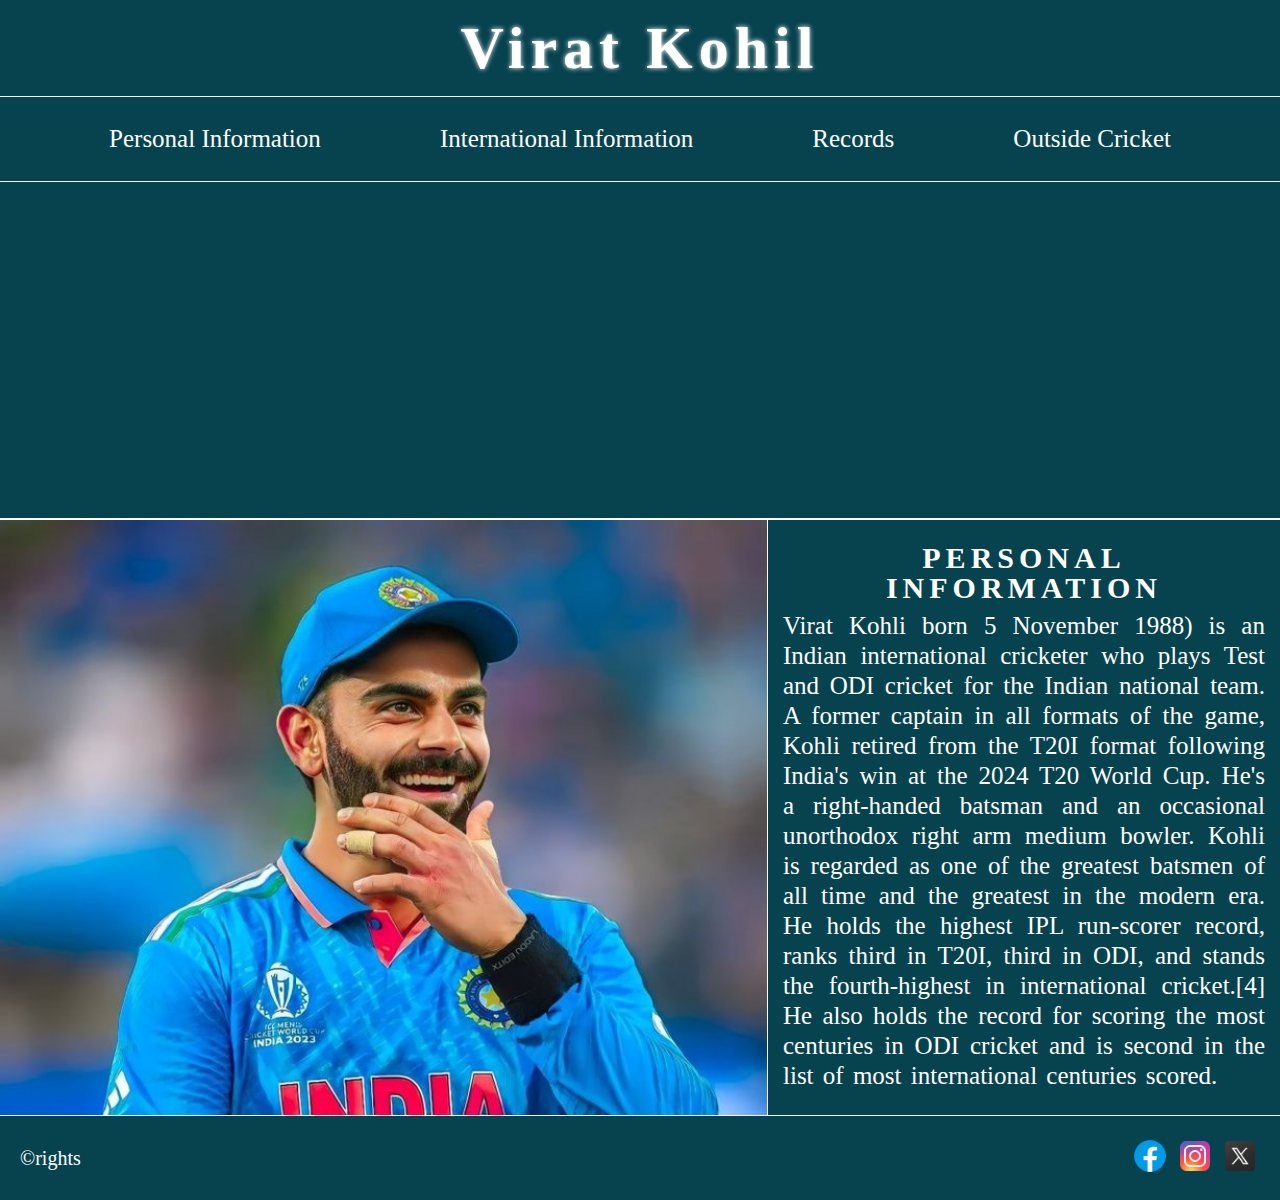
<file: index.html>
<!doctype html>
<html>
<head>
    <title>Virat biography</title>
	<link href="mini.css" rel="stylesheet">
</head>
<body>
     <div class="outer">
	 <header> 
	      <h1>Virat Kohil</h1>
	 </header>
	 <nav>
	    <a href="#personal">Personal Information</a>
		<a href="#information">International Information</a>
		<a href="#records">Records</a>
		<a href="#outside">Outside Cricket</a>
	 </nav>
	 <article></article>
	 <main class="container">
	 <!---personal information--->
	    <div class="container-section" id="personal">
		   <section class="img-section">
		          <img src="viratperinfo.jpg">
		   </section>
		   <aside>
		   <h1>Personal <br> information</h1>
		   <div><p>Virat Kohli born 5 November 1988) is an Indian international cricketer who plays Test and ODI cricket for the Indian national team. A former captain in all formats of the game, Kohli retired from the T20I format following India's win at the 2024 T20 World Cup. He's a right-handed batsman and an occasional unorthodox right arm medium bowler. Kohli is regarded as one of the greatest batsmen of all time and the greatest in the modern era. He holds the highest IPL run-scorer record, ranks third in T20I, third in ODI, and stands the fourth-highest in international cricket.[4] He also holds the record for scoring the most centuries in ODI cricket and is second in the list of most international centuries scored.</p></div>
		   </aside>
		</div>
		<!---internaltion information--->
		<div class="container-section" id="information">
		   <section class="img-section">
		         <img src="viratinterinfo.jpg">
		   </section>
		   <aside>
		        <h1>International Information</h1>
				<div><p>In 2013, Kohli was ranked number one in the ICC rankings for ODI batsmen. In 2015, he achieved the summit of T20I rankings.[6] In 2018, he was ranked top Test batsman, making him the only Indian cricketer to hold the number one spot in all three formats of the game. He is the first player to score 20,000 runs in a decade. In 2020, the International Cricket Council named him the male cricketer of the decade.Kohli has garnered 10 ICC Awards which is more than any player in International Cricket, making him the most decorated player in International Cricket history. He won the ICC ODI Player of the Year award four times in 2012, 2017, 2018, and 2023.</p></div>
		   </aside>
		</div>
		<!----Records---->
		<div class="container-section" id="records">
		   <section class="img-section">
		       <img src="imagres.jpg">
		   </section>
		   <aside>
		       <h1>Record</h1>
			   <div><p>Kohli's journey from a young talent to one of the world's best batsmen is a story of hard work, dedication, and an undying passion for cricket. He has dominated all forms of the game, from the gruelling Test matches to the fast-paced T20s. Virat Kohli has numerous records including the fastest batsman to score 8,000, 9,000, 10,000, 11,000, and 12,000 runs in ODIs. He has the most centuries in ODIs while chasing and has 50 ODI centuries. He also holds records for most runs in a calendar year and most fifties in T20 Internationals.n his Test career to date, Virat Kohli has played 114 matches to date in his Test career and has scored 8,871 runs, with an average of 49.</p></div>
		   </aside>
		</div>
		<!----outside cricket---->
		<div class="container-section" id="outside">
		   <section class="img-section">
		       <img src="outside.jpg">
		   </section>
		   <aside>
		       <h1>Outside Cricket</h1>
			   <div><p>Kohli invested in Indian Super League club FC Goa, which he co-owned as of 2024, reflects his ambition to support and cultivate the growth of football in India. Beyond the realm of cricket, this venture served as a future business opportunity for him, as he sought to diversify his portfolio after retirement from the sport.[105] In November 2014, Kohli partnered with Anjana Reddy's Universal Sportsbiz (USPL) to launch the youth fashion brand WROGN. The brand specialized in men's casual wear clothing and entered into collaborations with prominent retail outlets such as Myntra and Shopper's Stop.[106] Additionally, in late 2014, Kohli became a shareholder and brand.</p></div>
		   </aside>
		</div>
	 </main>
	 <footer>
	    <p>&copyrights</p>
		<div class="socialmedia">
		   <a href="https://www.facebook.com/sandy.chandru.1004?mibextid=JRoKGi" target="_blank">
		    <img src="fblogo.png">
		   </a>
		   <a href="https://www.instagram.com/chan_d_cruze?igsh=MXI3YW9mbnBiZThvOA== " target="_blank">
		    <img src="instalogo.png">
		   </a>
		   <a href="https://x.com/Chan_d_cruze?t=q-YhOAfGg7Dw-xSKUkchMQ&s=09" target="_blank">
		    <img src="xlogo.png">
		   </a>
		</div>
	 </footer>
	 </div>
</body>
</html>
</file>
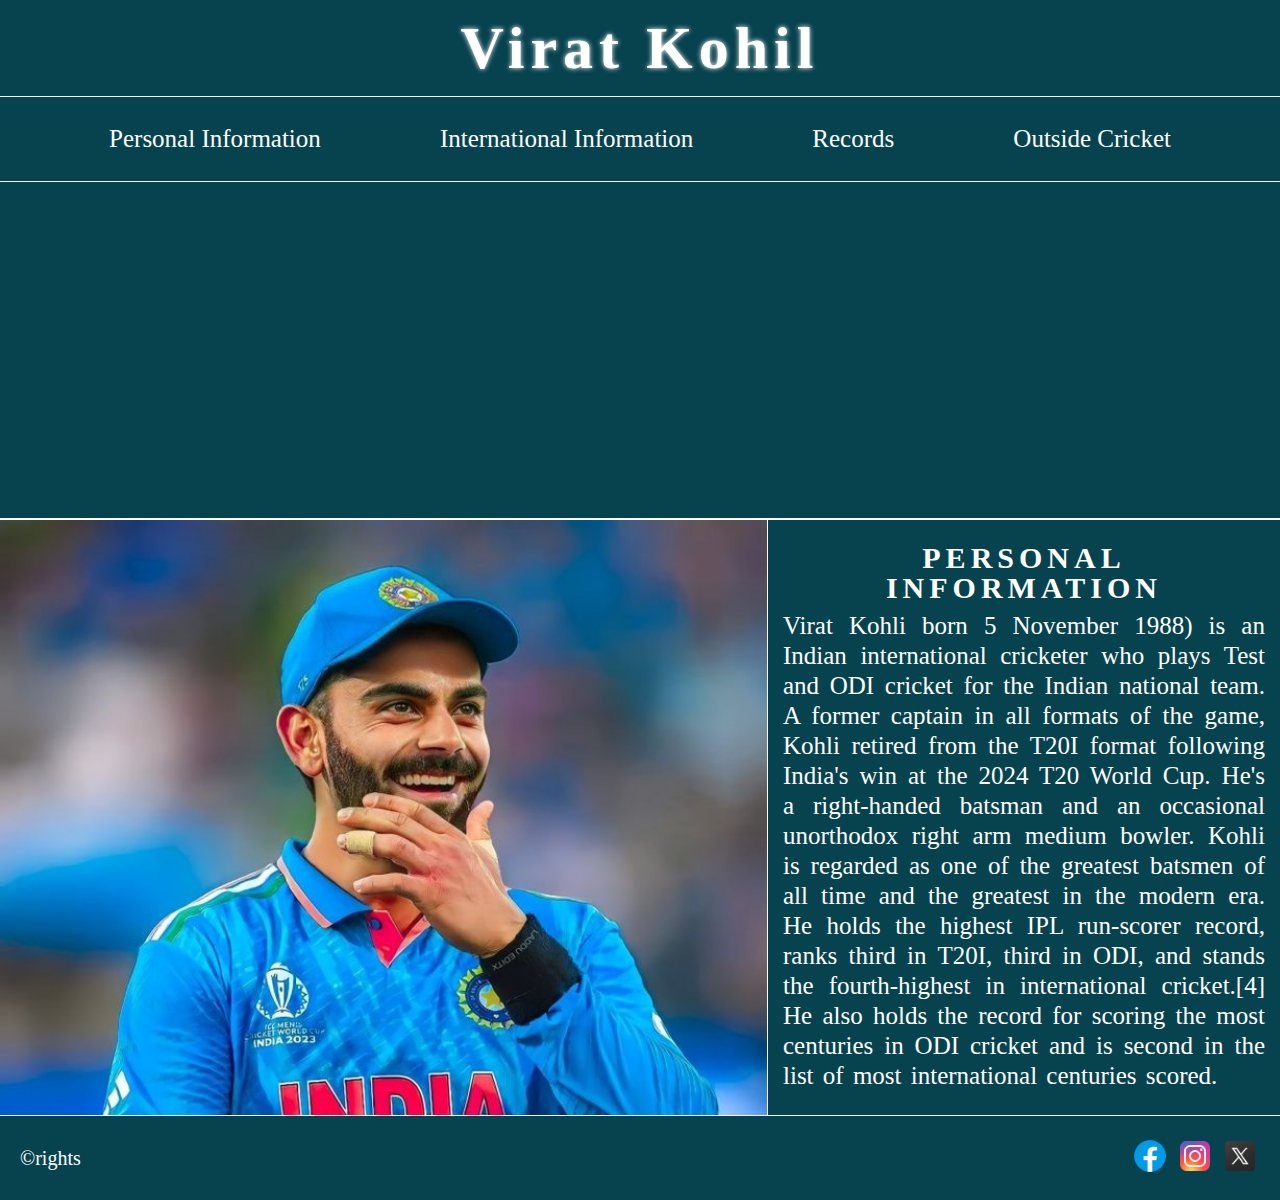
<file: mini.html>
<!doctype html>
<html>
<head>
    <title>Virat biography</title>
	<link href="mini.css" rel="stylesheet">
</head>
<body>
     <div class="outer">
	 <header> 
	      <h1>Virat Kohil</h1>
	 </header>
	 <nav>
	    <a href="#personal">Personal Information</a>
		<a href="#information">International Information</a>
		<a href="#records">Records</a>
		<a href="#outside">Outside Cricket</a>
	 </nav>
	 <article></article>
	 <main class="container">
	 <!---personal information--->
	    <div class="container-section" id="personal">
		   <section class="img-section">
		          <img src="viratperinfo.jpg">
		   </section>
		   <aside>
		   <h1>Personal <br> information</h1>
		   <div><p>Virat Kohli born 5 November 1988) is an Indian international cricketer who plays Test and ODI cricket for the Indian national team. A former captain in all formats of the game, Kohli retired from the T20I format following India's win at the 2024 T20 World Cup. He's a right-handed batsman and an occasional unorthodox right arm medium bowler. Kohli is regarded as one of the greatest batsmen of all time and the greatest in the modern era. He holds the highest IPL run-scorer record, ranks third in T20I, third in ODI, and stands the fourth-highest in international cricket.[4] He also holds the record for scoring the most centuries in ODI cricket and is second in the list of most international centuries scored.</p></div>
		   </aside>
		</div>
		<!---internaltion information--->
		<div class="container-section" id="information">
		   <section class="img-section">
		         <img src="viratinterinfo.jpg">
		   </section>
		   <aside>
		        <h1>International Information</h1>
				<div><p>In 2013, Kohli was ranked number one in the ICC rankings for ODI batsmen. In 2015, he achieved the summit of T20I rankings.[6] In 2018, he was ranked top Test batsman, making him the only Indian cricketer to hold the number one spot in all three formats of the game. He is the first player to score 20,000 runs in a decade. In 2020, the International Cricket Council named him the male cricketer of the decade.Kohli has garnered 10 ICC Awards which is more than any player in International Cricket, making him the most decorated player in International Cricket history. He won the ICC ODI Player of the Year award four times in 2012, 2017, 2018, and 2023.</p></div>
		   </aside>
		</div>
		<!----Records---->
		<div class="container-section" id="records">
		   <section class="img-section">
		       <img src="imagres.jpg">
		   </section>
		   <aside>
		       <h1>Record</h1>
			   <div><p>Kohli's journey from a young talent to one of the world's best batsmen is a story of hard work, dedication, and an undying passion for cricket. He has dominated all forms of the game, from the gruelling Test matches to the fast-paced T20s. Virat Kohli has numerous records including the fastest batsman to score 8,000, 9,000, 10,000, 11,000, and 12,000 runs in ODIs. He has the most centuries in ODIs while chasing and has 50 ODI centuries. He also holds records for most runs in a calendar year and most fifties in T20 Internationals.n his Test career to date, Virat Kohli has played 114 matches to date in his Test career and has scored 8,871 runs, with an average of 49.</p></div>
		   </aside>
		</div>
		<!----outside cricket---->
		<div class="container-section" id="outside">
		   <section class="img-section">
		       <img src="outside.jpg">
		   </section>
		   <aside>
		       <h1>Outside Cricket</h1>
			   <div><p>Kohli invested in Indian Super League club FC Goa, which he co-owned as of 2024, reflects his ambition to support and cultivate the growth of football in India. Beyond the realm of cricket, this venture served as a future business opportunity for him, as he sought to diversify his portfolio after retirement from the sport.[105] In November 2014, Kohli partnered with Anjana Reddy's Universal Sportsbiz (USPL) to launch the youth fashion brand WROGN. The brand specialized in men's casual wear clothing and entered into collaborations with prominent retail outlets such as Myntra and Shopper's Stop.[106] Additionally, in late 2014, Kohli became a shareholder and brand.</p></div>
		   </aside>
		</div>
	 </main>
	 <footer>
	    <p>&copyrights</p>
		<div class="socialmedia">
		   <a href="https://www.facebook.com/sandy.chandru.1004?mibextid=JRoKGi" target="_blank">
		    <img src="fblogo.png">
		   </a>
		   <a href="https://www.instagram.com/chan_d_cruze?igsh=MXI3YW9mbnBiZThvOA== " target="_blank">
		    <img src="instalogo.png">
		   </a>
		   <a href="https://x.com/Chan_d_cruze?t=q-YhOAfGg7Dw-xSKUkchMQ&s=09" target="_blank">
		    <img src="xlogo.png">
		   </a>
		</div>
	 </footer>
	 </div>
</body>
</html>
</file>
<file: mini.css>
*{
	margin:0;
	padding:0;
	scroll-behavior:smooth;
}
body
{
	width:100%;
}
div.outer
{
height: 1200px;
width:100%;
display:grid;
grid-template-rows:8% 7% 28% auto 7%;
gap:0.1%;
}

.container {
	display: grid;
	height:100%;
	grid-template-rows:auto auto auto auto;
	overflow:hidden;
	gap:5px;
	
}
.container-section {
	height: 700px;
	width:100%;
	display: grid;
	background-color:white;
	grid-template-columns:59.9% 40%;
	gap:0.1%;
	
}
.container-section h1
{
	text-align:center;
	color:white;
	padding:8px;
	font-size:30px;
	letter-spacing:5px;
	text-transform:uppercase;
}
.container-section aside
{
	background-color:#07434F;
	text-align:justify;
	color:white;
	padding:15px;
	font-size:25px;
	word-spacing:3px;
	line-height:30px;
}

.img-section>img
{
	
	width:100%;
	height:100%;
}


header,nav,article,footer{
	background-color:#07434F;
}
header
{
	display:flex;
	color:white;
	text-shadow:0 0 5px white;
	justify-content:center;
	align-items:center;
	font-size:30px;
	letter-spacing:6px;
}
nav 
{
   display:flex;
   flex-direction:row;
   justify-content:space-evenly;
   align-items:center;
   
}
nav>a
{
	color:white;
	text-decoration:none;
	padding:10px;
	font-size:25px;
	border-radius:3px;
}
nav>a:hover
{
	outline:2px solid white;
	
}
article
{
	
	animation-name:arti;
	animation-duration:10s;
	animation-iteration-count:infinite;
}
@keyframes arti
{
	0%
	{
    background-image:url(virat1.jpg);
	background-size:100% 100%;
	}
	25%
	{
		background-image:url(viratarti2.jpg);
		background-size:100% 100%;
	}
	50%
	{
		background-image:url(viratarti3.png);
		background-size:100% 100%;
	}
	75%
	{
		background-image:url(viratarti4.jpg);
	background-size:100% 100%;
	}
	100%
	{
	background-image:url(viratarti5.jpg);
	background-size:100% 100%;
	}
}
footer
{
	display:flex;
	justify-content:space-between;
	align-items:center;
	font-size:20px;
	color:white;
}
footer p
{
	margin-left:20px;
}
footer img
{
	height:40px;
}
footer a
{
	text-decoration:none;
}
div.socialmedia
{
	margin-right:20px;
}
</file>
